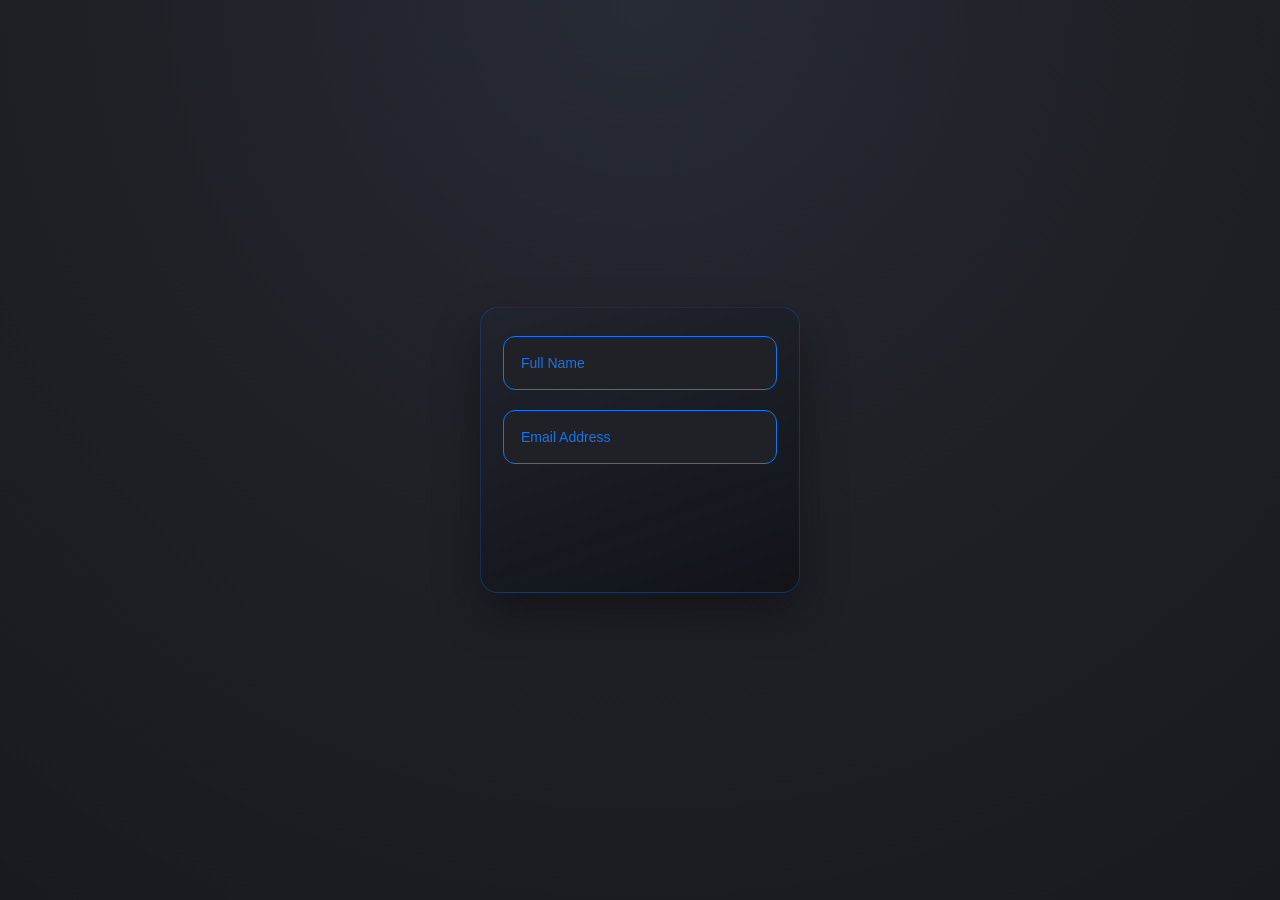
<file: hani.py/Hanoon.py/projects with codex/project1/index.html>
<!DOCTYPE html>
<html lang="en">
<head>
    <meta charset="UTF-8">
    <meta name="viewport" content="width=device-width, initial-scale=1.0">
    <title>Floating Inputs</title>
    <link rel="stylesheet" href="style.css">
</head>
<body>
    <main class="page">
        <form class="form" novalidate>
            <div class="input-box">
                <input type="text" id="fullName" class="input" required>
                <label for="fullName">Full Name</label>
            </div>

            <div class="input-box">
                <input type="email" id="email" class="input" required>
                <label for="email">Email Address</label>
            </div>

            <div class="account-preview" id="accountPreview" aria-live="polite">
                <img src="account.svg" alt="Account image">
            </div>
        </form>
    </main>
    <script src="script.js"></script>
</body>
</html>
</file>
<file: hani.py/Hanoon.py/projects with codex/project1/style.css>
:root {
    --bg: #1f2127;
    --field-bg: #1f2127;
    --field-border: #1a73e8;
    --label-text: #1a73e8;
    --label-bg: #212121;
    --card-bg: rgba(16, 18, 24, 0.85);
}

* {
    box-sizing: border-box;
}

body {
    margin: 0;
    min-height: 100vh;
    display: grid;
    place-items: center;
    background: radial-gradient(circle at top, #272b35 0%, var(--bg) 45%, #181a20 100%);
    font-family: "Segoe UI", Tahoma, Geneva, Verdana, sans-serif;
}

.page {
    width: min(92vw, 380px);
    display: flex;
    justify-content: center;
}

.form {
    width: 100%;
    max-width: 320px;
    display: flex;
    flex-direction: column;
    gap: 20px;
    padding: 28px 22px;
    border-radius: 18px;
    background: linear-gradient(160deg, rgba(33, 36, 45, 0.95), var(--card-bg));
    border: 1px solid rgba(26, 115, 232, 0.25);
    box-shadow: 0 20px 45px rgba(0, 0, 0, 0.35);
}

.input-box {
    position: relative;
    width: 100%;
}

.input {
    width: 100%;
    height: 54px;
    padding: 0 14px;
    border-radius: 12px;
    border: 1.5px solid var(--field-border);
    background: var(--field-bg);
    color: #ffffff;
    font-size: 16px;
    letter-spacing: 0.1px;
}

.input:focus,
.input:valid {
    outline: none;
    border: 1.5px solid var(--field-border);
    box-shadow: 0 0 0 1px rgba(26, 115, 232, 0.2), 0 6px 20px rgba(26, 115, 232, 0.15);
}

.input-box label {
    position: absolute;
    left: 12px;
    top: 50%;
    transform: translateY(-50%);
    padding: 0 6px;
    color: var(--label-text);
    font-size: 14px;
    pointer-events: none;
    transition: 150ms cubic-bezier(0.4, 0, 0.2, 1);
}

.input:focus ~ label,
.input:valid ~ label {
    transform: translateY(-185%) scale(0.86);
    background: var(--label-bg);
    color: #2196f3;
}

.account-preview {
    min-height: 80px;
    display: grid;
    place-items: center;
    border-radius: 14px;
    border: 1px dashed rgba(33, 150, 243, 0.35);
    background: rgba(17, 21, 31, 0.65);
    opacity: 0;
    transform: translateY(10px) scale(0.96);
    transition: 220ms ease;
    pointer-events: none;
}

.account-preview img {
    width: 56px;
    height: 56px;
}

.account-preview.show {
    opacity: 1;
    transform: translateY(0) scale(1);
}
</file>
